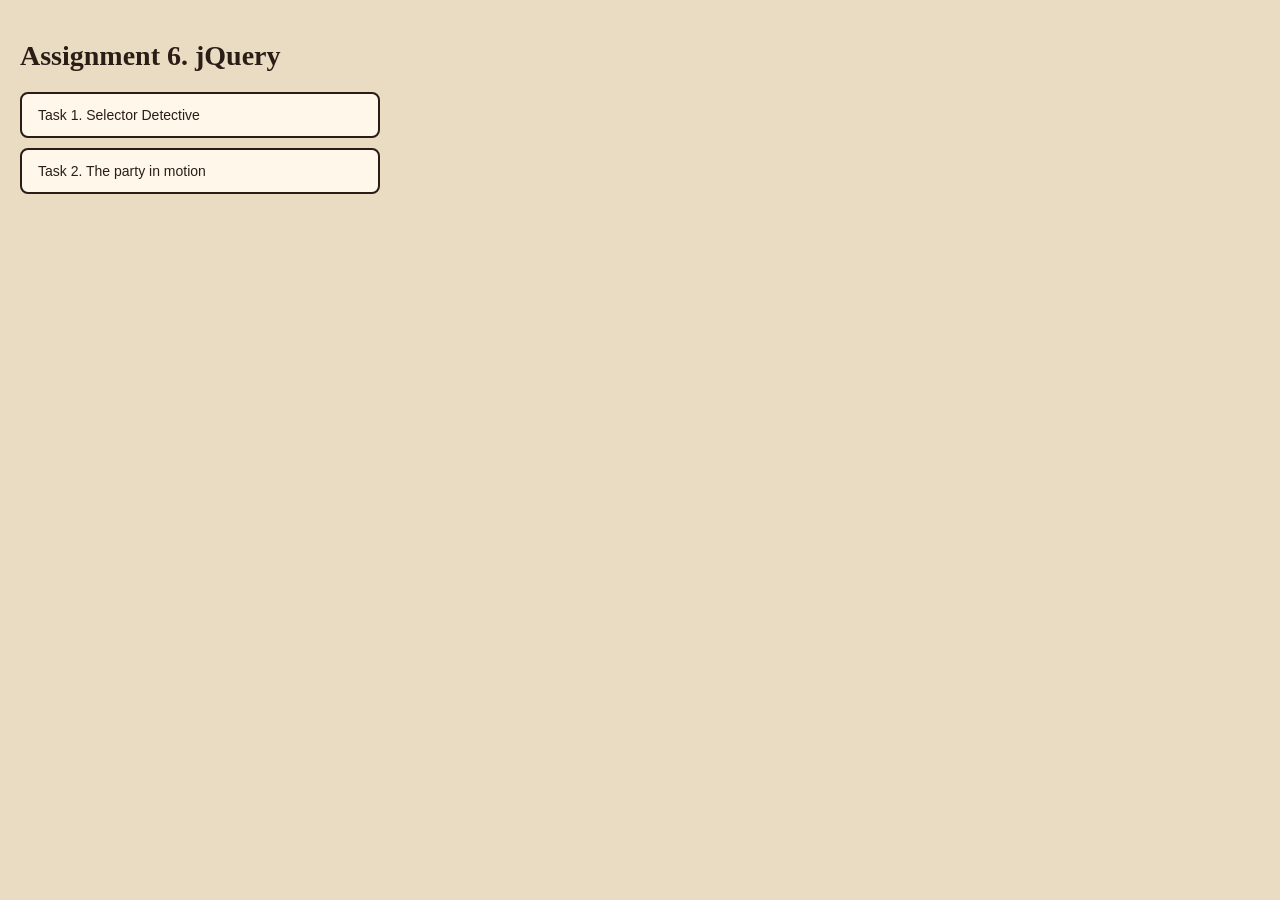
<file: index.html>
<!DOCTYPE html>
<html lang="en">
<head>
<meta charset="utf-8">
<meta name="viewport" content="width=device-width, initial-scale=1">
<title>Assignment 6. jQuery</title>
<link rel="stylesheet" href="style.css">
</head>
<body class="home">
<h1>Assignment 6. jQuery</h1>
<a href="task1/index.html">Task 1. Selector Detective</a>
<a href="task2/index.html">Task 2. The party in motion</a>
</body>
</html>
</file>
<file: style.css>
/* ===== Home page ===== */
.home{padding:40px 20px}
.home h1{font:700 28px Georgia,serif;margin:0 0 20px}
.home a{display:block;max-width:360px;margin-bottom:10px;padding:12px 16px;border:2px solid #2b1d16;border-radius:8px;background:#fff8ea;color:inherit;text-decoration:none}
.home a:hover{background:#f0b429}

/* ===== Task 1: page, rooms, guest cards ===== */
*{box-sizing:border-box}
body{margin:0;padding:16px;background:#e9dcc3;color:#2b1d16;font:14px/1.3 "Trebuchet MS",Verdana,sans-serif}
h1{margin:0 0 10px;font:700 26px Georgia,serif}
#cases{display:grid;grid-template-columns:repeat(auto-fill,minmax(190px,1fr));gap:5px}
#cases button,#clear,.sort,.mv{font:inherit;padding:5px 8px;border:2px solid #2b1d16;background:#fff8ea;border-radius:6px;cursor:pointer;text-align:left}
#cases button:hover,#clear:hover,.sort:hover,.mv:hover{background:#f0b429}
#result{margin:10px 0;padding:8px 12px;background:#2b1d16;color:#fff8ea;border-radius:6px;min-height:36px}
#house{min-width:1100px;border:6px solid #7a3b2e;background:#7a3b2e}
.floor{display:flex;gap:6px;margin-bottom:6px}
.floor:last-child{margin-bottom:0}
.fl{writing-mode:vertical-rl;transform:rotate(180deg);background:#d9b99b;font-weight:700;letter-spacing:3px;padding:6px;text-align:center}
.room{flex:1;padding:8px 10px;background:#fff8ea}
#balcony{background:#dcebf7}#hall{background:#f6ecd6}#kitchen{background:#fdf4e1}#living-room{background:#fffaf0}
.room h3{margin:0 0 6px;font:700 16px Georgia,serif}
.guests{display:flex;min-height:104px}
.guest{position:relative;flex:none;width:64px;margin-right:4px;text-align:center;font-size:11px;cursor:pointer;border-radius:8px}
.av{display:block;width:48px;height:48px;margin:2px auto;border:3px solid #222;border-radius:50%;background:#fff}
.c-red .av{border-color:#e5484d}.c-blue .av{border-color:#3b6fd8}.c-green .av{border-color:#2f9e63}
.c-black .av{border-color:#222}.c-yellow .av{border-color:#f0a800}.c-purple .av{border-color:#8e5bd0}
.nm{display:block}.th{min-height:16px;font-size:12px}
.bd{position:absolute;top:0;right:4px;font-size:10px;font-style:normal;background:#1d4f91;border-radius:50%;padding:2px 3px}
.hit{background:#ffe9a3;outline:3px solid #f0a800}

/* ===== Task 2: guest card, move, sort ===== */
.pop{position:absolute;z-index:100;display:flex;flex-wrap:wrap;align-content:flex-start;overflow:hidden;background:#fff8ea;border-radius:12px;box-shadow:0 10px 30px #0007;font:14px/1.4 "Trebuchet MS",sans-serif}
.pa{flex:none;width:48px;height:48px;border:3px solid #222;border-radius:50%;background:#fff}
.pn{flex:1;padding:12px;font:700 18px Georgia,serif}.pt{width:100%;padding:4px 14px}
.pm{width:100%;padding:8px 14px 14px;display:grid;gap:5px}
.fly{pointer-events:none}.sort{margin-left:10px;font-size:12px}
</file>
